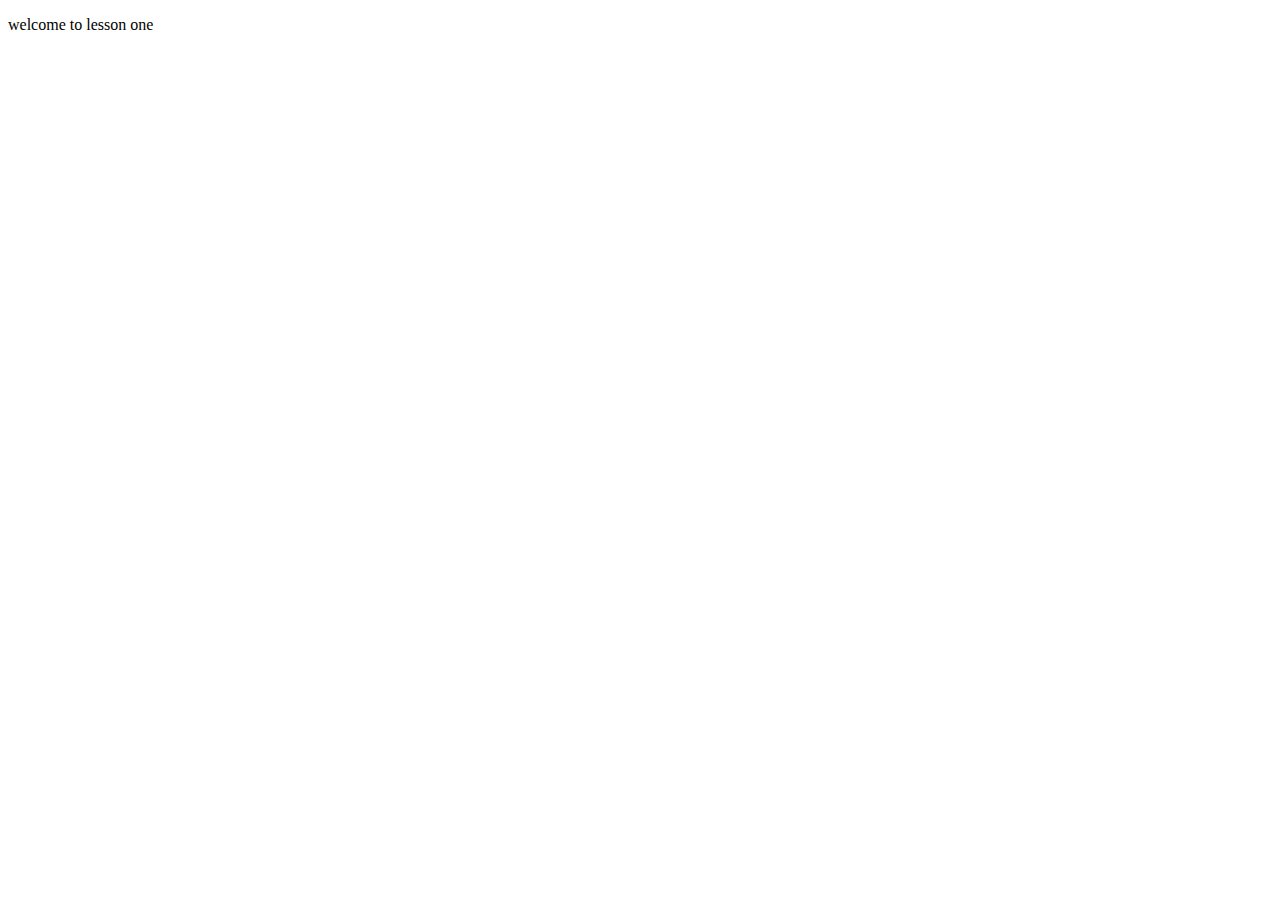
<file: lesson1/index.html>
<!DOCTYPE html>
<html lang="en">
  <head>
    <meta charset="UTF-8" />
    <meta name="viewport" content="width=device-width, initial-scale=1.0" />
    <title>lesson one</title>
  </head>
  <body>
    <p>welcome to lesson one</p>
  </body>
</html>
</file>
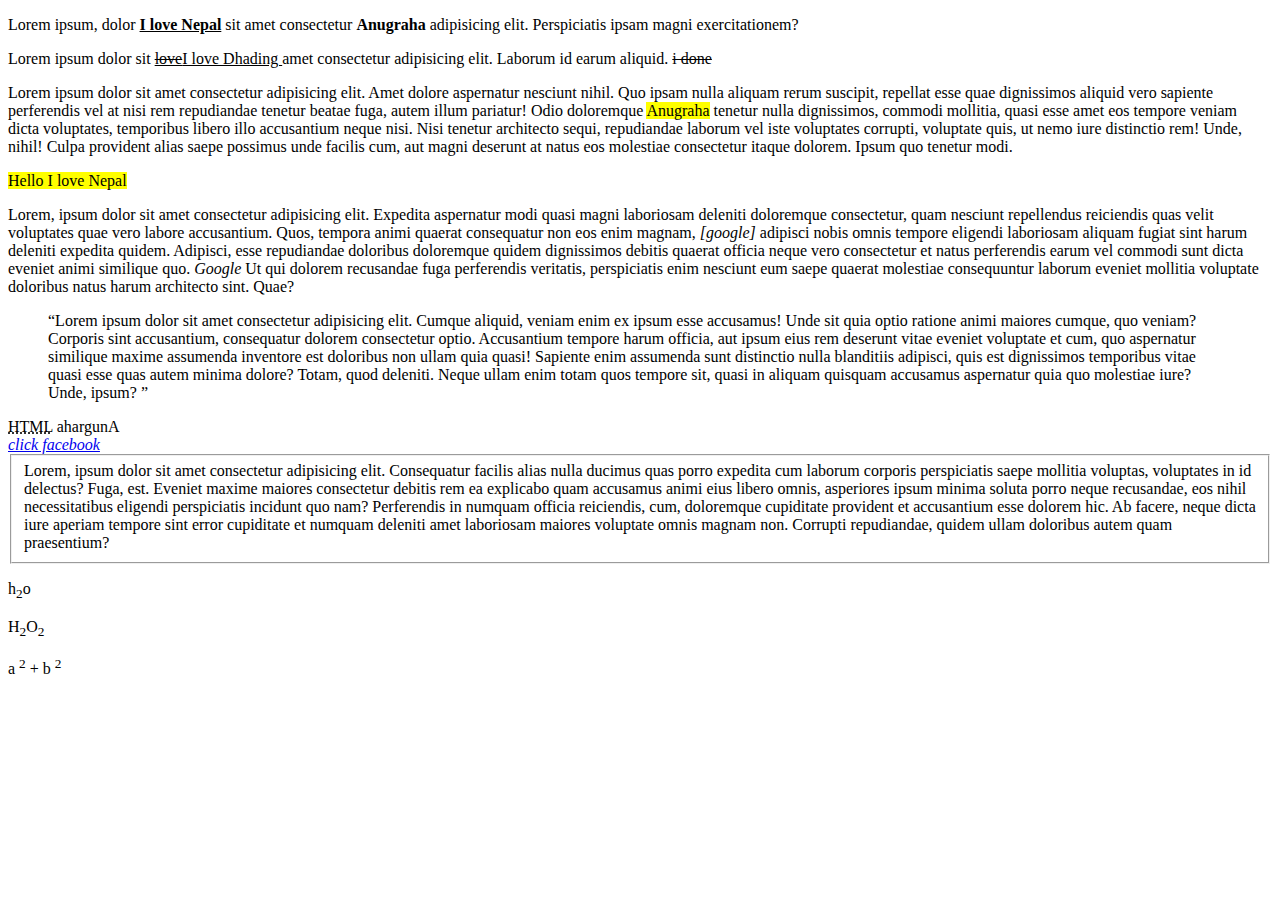
<file: lesson3/index.html>
<!DOCTYPE html>
<html lang="en">
  <head>
    <meta charset="UTF-8" />
    <meta name="viewport" content="width=device-width, initial-scale=1.0" />
    <title>formatting</title>
  </head>
  <body>
    <p>
      Lorem ipsum, dolor <strong><u>I love Nepal</u></strong> sit amet
      consectetur <b>Anugraha </b>adipisicing elit. Perspiciatis ipsam magni
      exercitationem?
    </p>
    <p>
      Lorem ipsum dolor sit <ins><del>love</del>I love Dhading </ins>amet
      consectetur adipisicing elit. Laborum id earum aliquid.
      <strike>i done</strike>
    </p>
    <p>
      Lorem ipsum dolor sit amet consectetur adipisicing elit. Amet dolore
      aspernatur nesciunt nihil. Quo ipsam nulla aliquam rerum suscipit,
      repellat esse quae dignissimos aliquid vero sapiente perferendis vel at
      nisi rem repudiandae tenetur beatae fuga, autem illum pariatur! Odio
      doloremque <mark>Anugraha</mark> tenetur nulla dignissimos, commodi
      mollitia, quasi esse amet eos tempore veniam dicta voluptates, temporibus
      libero illo accusantium neque nisi. Nisi tenetur architecto sequi,
      repudiandae laborum vel iste voluptates corrupti, voluptate quis, ut nemo
      iure distinctio rem! Unde, nihil! Culpa provident alias saepe possimus
      unde facilis cum, aut magni deserunt at natus eos molestiae consectetur
      itaque dolorem. Ipsum quo tenetur modi.
    </p>
    <mark>Hello I love Nepal</mark>
    <p>
      Lorem, ipsum dolor sit amet consectetur adipisicing elit. Expedita
      aspernatur modi quasi magni laboriosam deleniti doloremque consectetur,
      quam nesciunt repellendus reiciendis quas velit voluptates quae vero
      labore accusantium. Quos, tempora animi quaerat consequatur non eos enim
      magnam, <cite>[google]</cite> adipisci nobis omnis tempore eligendi
      laboriosam aliquam fugiat sint harum deleniti expedita quidem. Adipisci,
      esse repudiandae doloribus doloremque quidem dignissimos debitis quaerat
      officia neque vero consectetur et natus perferendis earum vel commodi sunt
      dicta eveniet animi similique quo. <cite>Google</cite> Ut qui dolorem
      recusandae fuga perferendis veritatis, perspiciatis enim nesciunt eum
      saepe quaerat molestiae consequuntur laborum eveniet mollitia voluptate
      doloribus natus harum architecto sint. Quae?
    </p>
    <blockquote>
      <p>
        <q
          >Lorem ipsum dolor sit amet consectetur adipisicing elit. Cumque
          aliquid, veniam enim ex ipsum esse accusamus! Unde sit quia optio
          ratione animi maiores cumque, quo veniam? Corporis sint accusantium,
          consequatur dolorem consectetur optio. Accusantium tempore harum
          officia, aut ipsum eius rem deserunt vitae eveniet voluptate et cum,
          quo aspernatur similique maxime assumenda inventore est doloribus non
          ullam quia quasi! Sapiente enim assumenda sunt distinctio nulla
          blanditiis adipisci, quis est dignissimos temporibus vitae quasi esse
          quas autem minima dolore? Totam, quod deleniti. Neque ullam enim totam
          quos tempore sit, quasi in aliquam quisquam accusamus aspernatur quia
          quo molestiae iure? Unde, ipsum?
        </q>
      </p>
    </blockquote>
    <abbr title="structural language">HTML</abbr>
    <bdo dir="rtl">Anugraha</bdo>
    <address>
      <a href="https://facebook.com">click facebook</a>
    </address>
    <fieldset>
      Lorem, ipsum dolor sit amet consectetur adipisicing elit. Consequatur
      facilis alias nulla ducimus quas porro expedita cum laborum corporis
      perspiciatis saepe mollitia voluptas, voluptates in id delectus? Fuga,
      est. Eveniet maxime maiores consectetur debitis rem ea explicabo quam
      accusamus animi eius libero omnis, asperiores ipsum minima soluta porro
      neque recusandae, eos nihil necessitatibus eligendi perspiciatis incidunt
      quo nam? Perferendis in numquam officia reiciendis, cum, doloremque
      cupiditate provident et accusantium esse dolorem hic. Ab facere, neque
      dicta iure aperiam tempore sint error cupiditate et numquam deleniti amet
      laboriosam maiores voluptate omnis magnam non. Corrupti repudiandae,
      quidem ullam doloribus autem quam praesentium?
    </fieldset>
    <p>h<sub>2</sub>o</p>
    <p>H<sub>2</sub>O<sub>2</sub></p>
    <p>a <sup>2</sup> + b <sup>2</sup></p>
  </body>
</html>
</file>
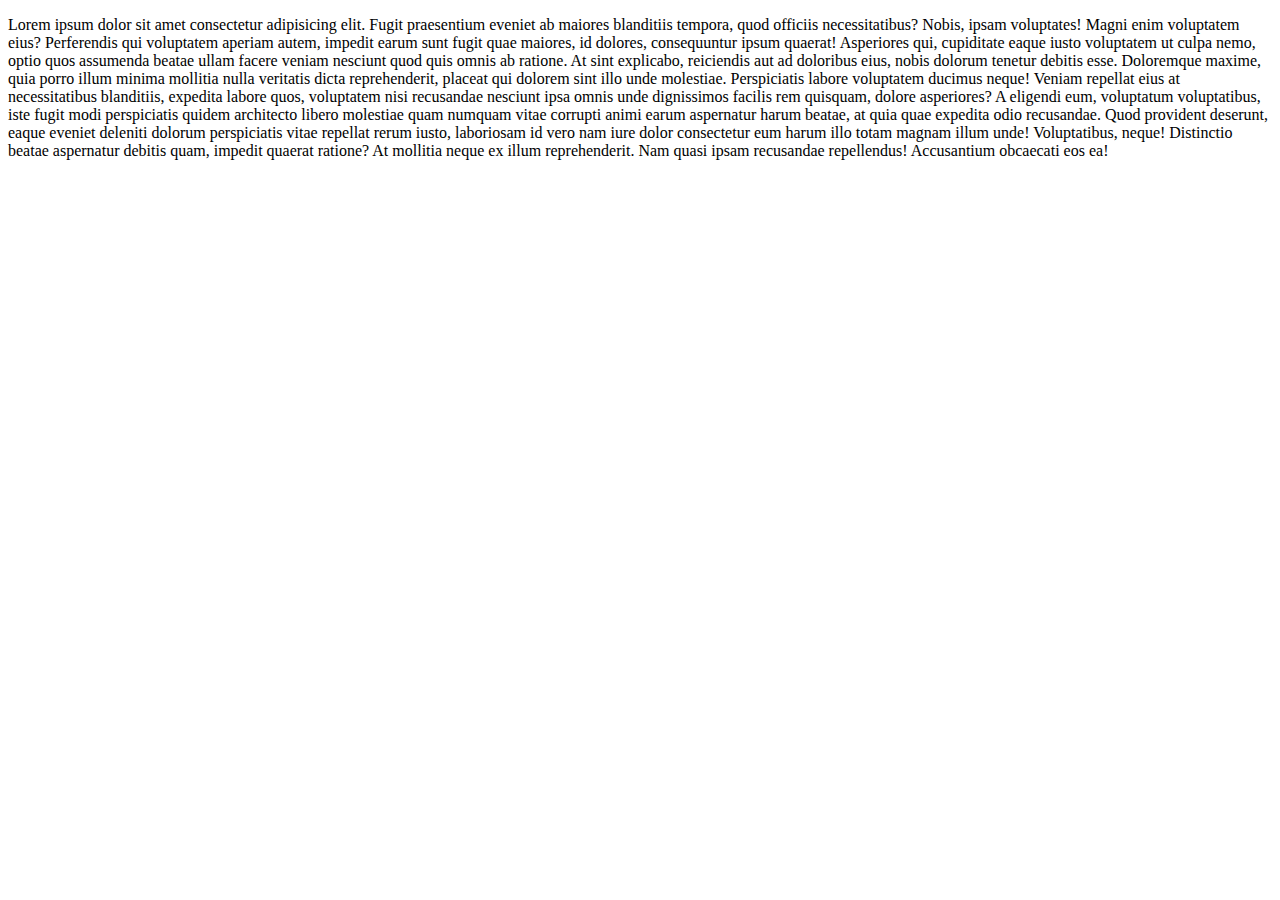
<file: lesson4/index.html>
<!DOCTYPE html>
<html lang="en">
  <head>
    <meta charset="UTF-16" />
    <meta name="viewport" content="width=device-width, initial-scale=1.0" />
    <meta name="discription" content="this course is for begineer" />
    <meta name="keywords" content="HTML,CSS,JS" />
    <title>lesson 4</title>
  </head>
  <body>
    <p>
      Lorem ipsum dolor sit amet consectetur adipisicing elit. Fugit praesentium
      eveniet ab maiores blanditiis tempora, quod officiis necessitatibus?
      Nobis, ipsam voluptates! Magni enim voluptatem eius? Perferendis qui
      voluptatem aperiam autem, impedit earum sunt fugit quae maiores, id
      dolores, consequuntur ipsum quaerat! Asperiores qui, cupiditate eaque
      iusto voluptatem ut culpa nemo, optio quos assumenda beatae ullam facere
      veniam nesciunt quod quis omnis ab ratione. At sint explicabo, reiciendis
      aut ad doloribus eius, nobis dolorum tenetur debitis esse. Doloremque
      maxime, quia porro illum minima mollitia nulla veritatis dicta
      reprehenderit, placeat qui dolorem sint illo unde molestiae. Perspiciatis
      labore voluptatem ducimus neque! Veniam repellat eius at necessitatibus
      blanditiis, expedita labore quos, voluptatem nisi recusandae nesciunt ipsa
      omnis unde dignissimos facilis rem quisquam, dolore asperiores? A eligendi
      eum, voluptatum voluptatibus, iste fugit modi perspiciatis quidem
      architecto libero molestiae quam numquam vitae corrupti animi earum
      aspernatur harum beatae, at quia quae expedita odio recusandae. Quod
      provident deserunt, eaque eveniet deleniti dolorum perspiciatis vitae
      repellat rerum iusto, laboriosam id vero nam iure dolor consectetur eum
      harum illo totam magnam illum unde! Voluptatibus, neque! Distinctio beatae
      aspernatur debitis quam, impedit quaerat ratione? At mollitia neque ex
      illum reprehenderit. Nam quasi ipsam recusandae repellendus! Accusantium
      obcaecati eos ea!
    </p>
  </body>
</html>
</file>
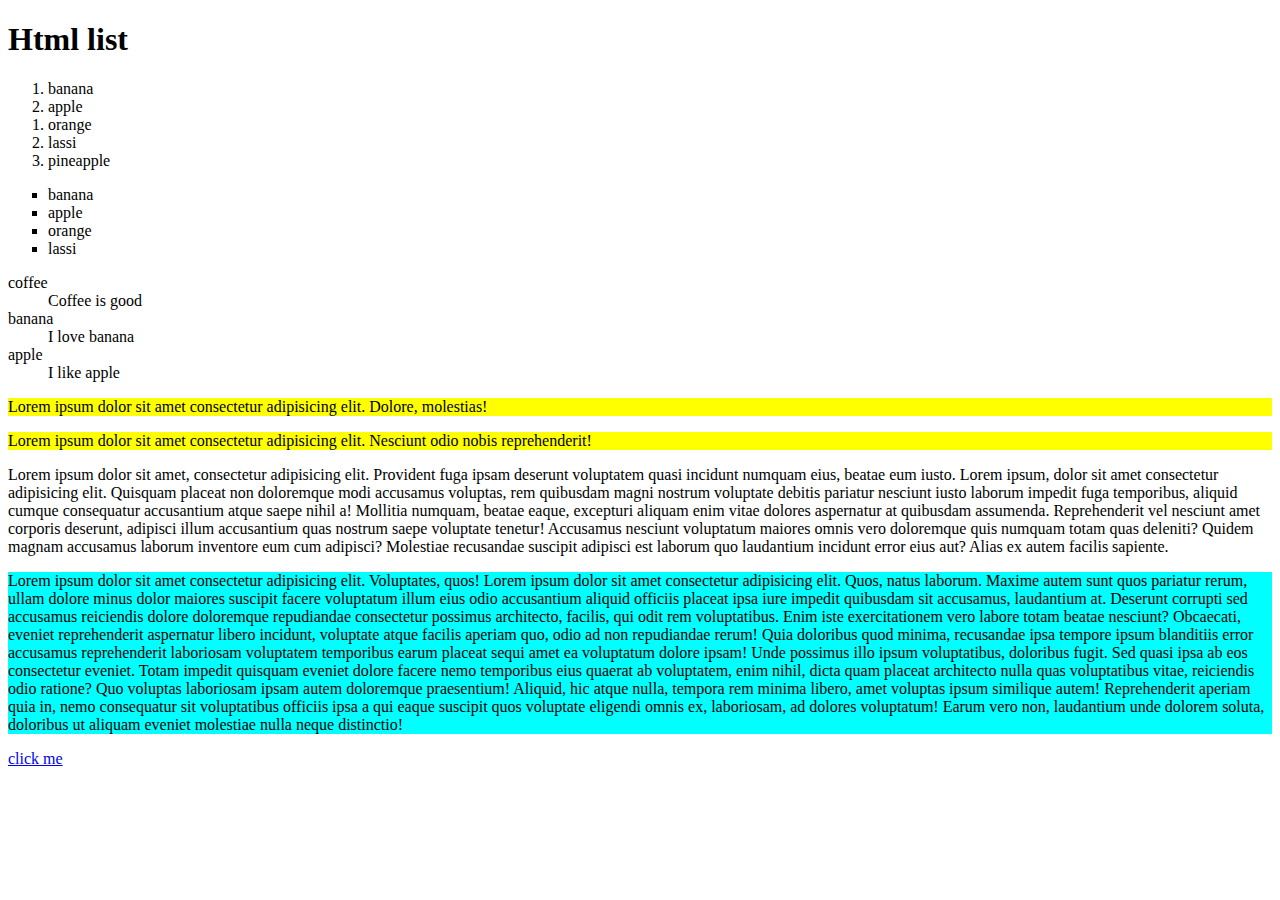
<file: lesson5/index.html>
<!DOCTYPE html>
<html lang="en">
  <head>
    <meta charset="UTF-8" />
    <meta name="viewport" content="width=device-width, initial-scale=1.0" />
    <title>About the HTML list</title>
    <style>
      .classone {
        background-color: yellow;
        color: black;
      }
      #idone {
        background-color: aqua;
        color: black;
      }
    </style>
  </head>
  <body>
    <h1>Html list</h1>
    <ol type="1">
      <li>banana</li>
      <li>apple</li>
      <li value="1">orange</li>
      <li>lassi</li>
      <li>pineapple</li>
    </ol>
    <ul type="square">
      <li>banana</li>
      <li>apple</li>
      <li>orange</li>
      <li>lassi</li>
    </ul>
    <dl>
      <dt>coffee</dt>
      <dd>Coffee is good</dd>
      <dt>banana</dt>
      <dd>I love banana</dd>
      <dt>apple</dt>
      <dd>I like apple</dd>
    </dl>
    <!-- <p>
      Lorem ipsum dolor sit amet consectetur adipisicing elit. Odio hic facere
      nulla fugiat necessitatibus quaerat voluptas vitae, assumenda ex fuga!
    </p> -->
    <!--  Hello I am ....... -->
    <!-- class and ID  -->
    <p class="classone">
      Lorem ipsum dolor sit amet consectetur adipisicing elit. Dolore,
      molestias!
    </p>
    <div class="classone">
      Lorem ipsum dolor sit amet consectetur adipisicing elit. Nesciunt odio
      nobis reprehenderit!
    </div>
    <p id="id0">
      Lorem ipsum dolor sit amet, consectetur adipisicing elit. Provident fuga
      ipsam deserunt voluptatem quasi incidunt numquam eius, beatae eum iusto.
      Lorem ipsum, dolor sit amet consectetur adipisicing elit. Quisquam placeat
      non doloremque modi accusamus voluptas, rem quibusdam magni nostrum
      voluptate debitis pariatur nesciunt iusto laborum impedit fuga temporibus,
      aliquid cumque consequatur accusantium atque saepe nihil a! Mollitia
      numquam, beatae eaque, excepturi aliquam enim vitae dolores aspernatur at
      quibusdam assumenda. Reprehenderit vel nesciunt amet corporis deserunt,
      adipisci illum accusantium quas nostrum saepe voluptate tenetur! Accusamus
      nesciunt voluptatum maiores omnis vero doloremque quis numquam totam quas
      deleniti? Quidem magnam accusamus laborum inventore eum cum adipisci?
      Molestiae recusandae suscipit adipisci est laborum quo laudantium incidunt
      error eius aut? Alias ex autem facilis sapiente.
    </p>
    <p id="idone">
      Lorem ipsum dolor sit amet consectetur adipisicing elit. Voluptates, quos!
      Lorem ipsum dolor sit amet consectetur adipisicing elit. Quos, natus
      laborum. Maxime autem sunt quos pariatur rerum, ullam dolore minus dolor
      maiores suscipit facere voluptatum illum eius odio accusantium aliquid
      officiis placeat ipsa iure impedit quibusdam sit accusamus, laudantium at.
      Deserunt corrupti sed accusamus reiciendis dolore doloremque repudiandae
      consectetur possimus architecto, facilis, qui odit rem voluptatibus. Enim
      iste exercitationem vero labore totam beatae nesciunt? Obcaecati, eveniet
      reprehenderit aspernatur libero incidunt, voluptate atque facilis aperiam
      quo, odio ad non repudiandae rerum! Quia doloribus quod minima, recusandae
      ipsa tempore ipsum blanditiis error accusamus reprehenderit laboriosam
      voluptatem temporibus earum placeat sequi amet ea voluptatum dolore ipsam!
      Unde possimus illo ipsum voluptatibus, doloribus fugit. Sed quasi ipsa ab
      eos consectetur eveniet. Totam impedit quisquam eveniet dolore facere nemo
      temporibus eius quaerat ab voluptatem, enim nihil, dicta quam placeat
      architecto nulla quas voluptatibus vitae, reiciendis odio ratione? Quo
      voluptas laboriosam ipsam autem doloremque praesentium! Aliquid, hic atque
      nulla, tempora rem minima libero, amet voluptas ipsum similique autem!
      Reprehenderit aperiam quia in, nemo consequatur sit voluptatibus officiis
      ipsa a qui eaque suscipit quos voluptate eligendi omnis ex, laboriosam, ad
      dolores voluptatum! Earum vero non, laudantium unde dolorem soluta,
      doloribus ut aliquam eveniet molestiae nulla neque distinctio!
    </p>
    <a href="#id0">click me</a>
  </body>
</html>
</file>
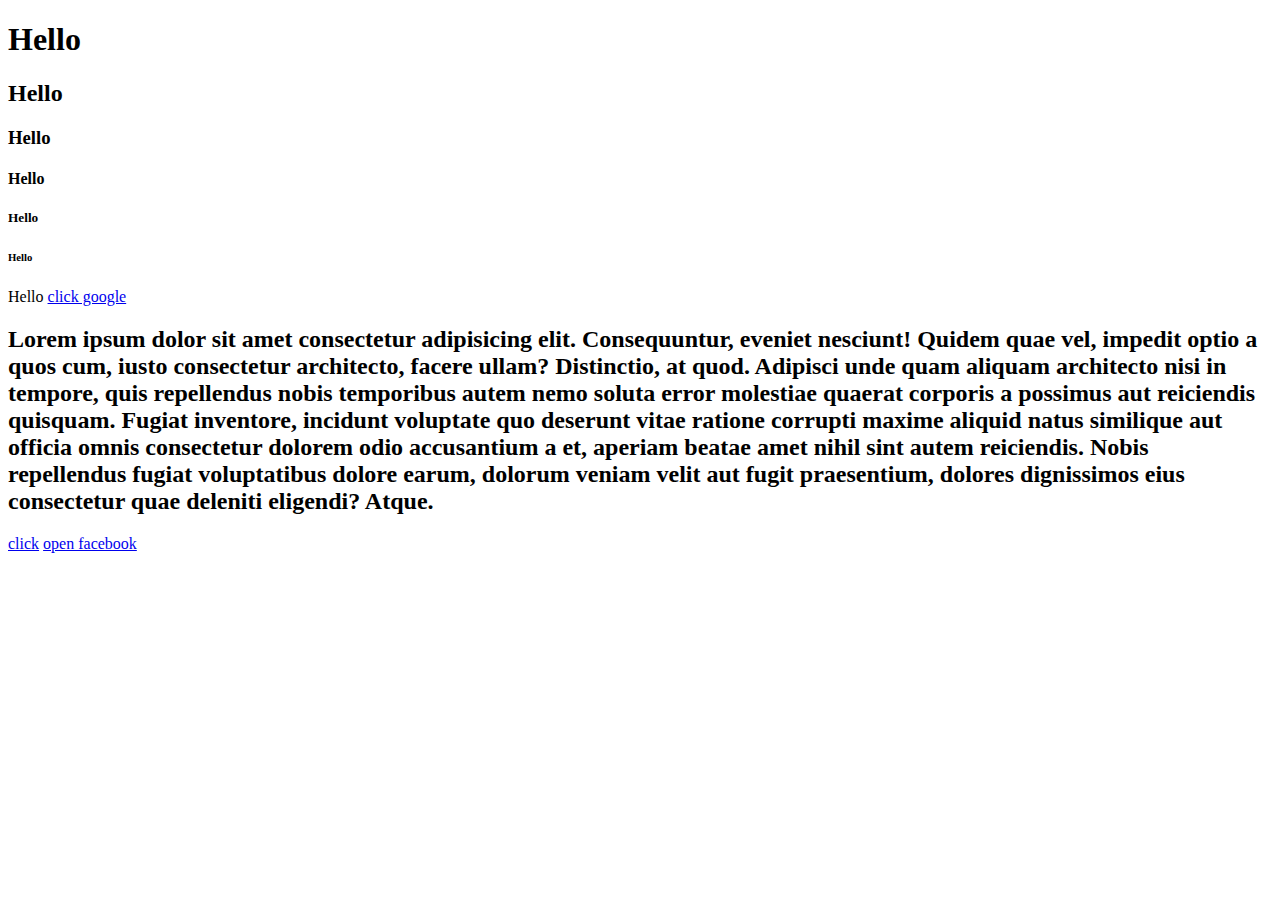
<file: lesson2/lesson2.html>
<!DOCTYPE html>
<html lang="en">
  <head>
    <meta charset="UTF-8" />
    <meta name="viewport" content="width=device-width, initial-scale=1.0" />
    <title>lesson two</title>
  </head>
  <body>
    <h1>Hello</h1>
    <h2>Hello</h2>
    <h3>Hello</h3>
    <h4>Hello</h4>
    <h5>Hello</h5>
    <h6>Hello</h6>
    <span>Hello</span>
    <a href="https://google.com">click google</a>
    <h2 id="hey">
      Lorem ipsum dolor sit amet consectetur adipisicing elit. Consequuntur,
      eveniet nesciunt! Quidem quae vel, impedit optio a quos cum, iusto
      consectetur architecto, facere ullam? Distinctio, at quod. Adipisci unde
      quam aliquam architecto nisi in tempore, quis repellendus nobis temporibus
      autem nemo soluta error molestiae quaerat corporis a possimus aut
      reiciendis quisquam. Fugiat inventore, incidunt voluptate quo deserunt
      vitae ratione corrupti maxime aliquid natus similique aut officia omnis
      consectetur dolorem odio accusantium a et, aperiam beatae amet nihil sint
      autem reiciendis. Nobis repellendus fugiat voluptatibus dolore earum,
      dolorum veniam velit aut fugit praesentium, dolores dignissimos eius
      consectetur quae deleniti eligendi? Atque.
    </h2>
    <a href="#hey">click</a>
    <a href="https://facebook.com">open facebook</a>
  </body>
</html>
</file>
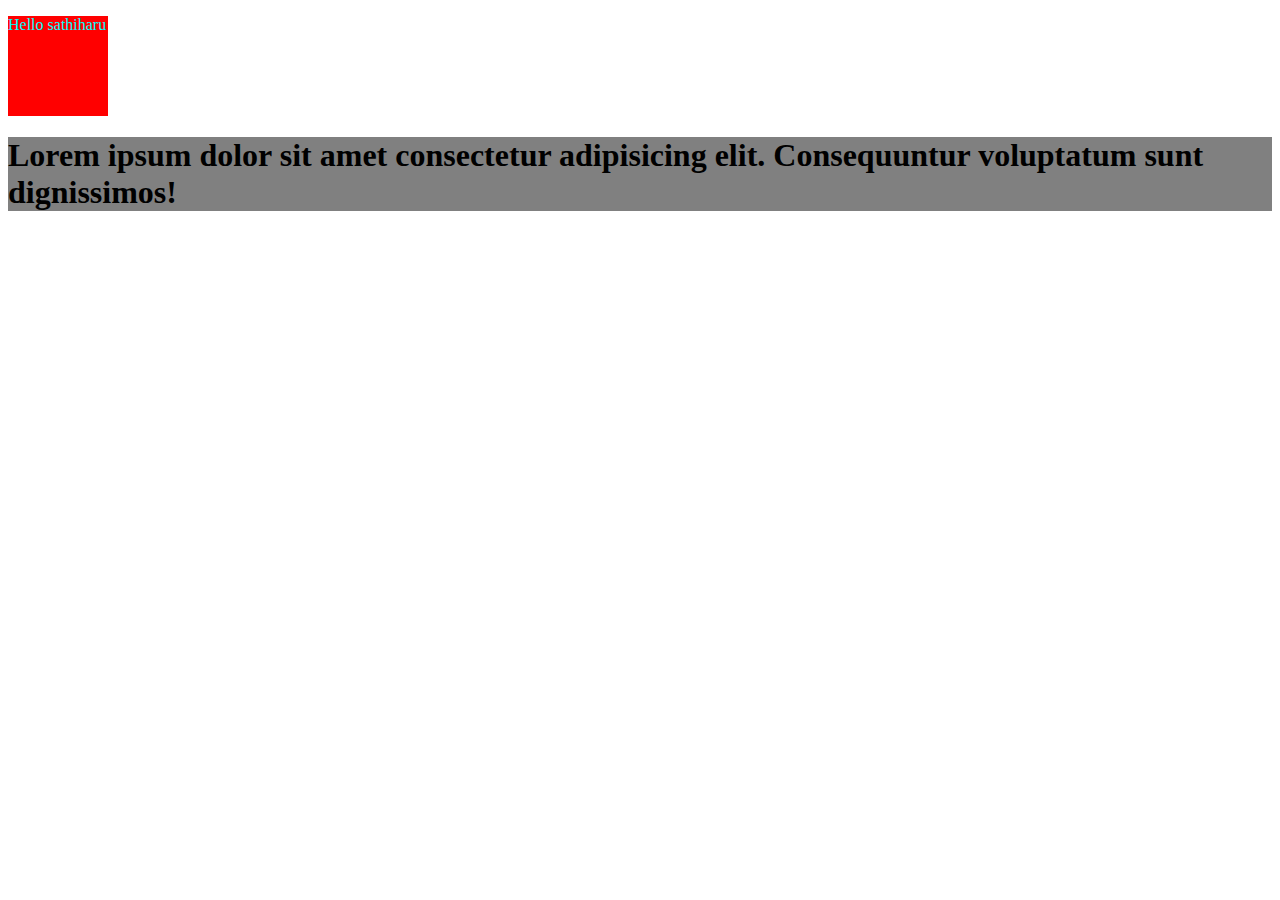
<file: lesson3/style.html>
<!DOCTYPE html>
<html lang="en">
  <head>
    <meta charset="UTF-8" />
    <meta name="viewport" content="width=device-width, initial-scale=1.0" />
    <title>style in html</title>
    <style>
      h1 {
        background-color: gray;
        color: black;
      }
    </style>
  </head>
  <body>
    <p style="width: 100px; height: 100px; background-color: red; color: aqua">
      Hello sathiharu
    </p>
    <h1>
      Lorem ipsum dolor sit amet consectetur adipisicing elit. Consequuntur
      voluptatum sunt dignissimos!
    </h1>
  </body>
</html>
</file>
